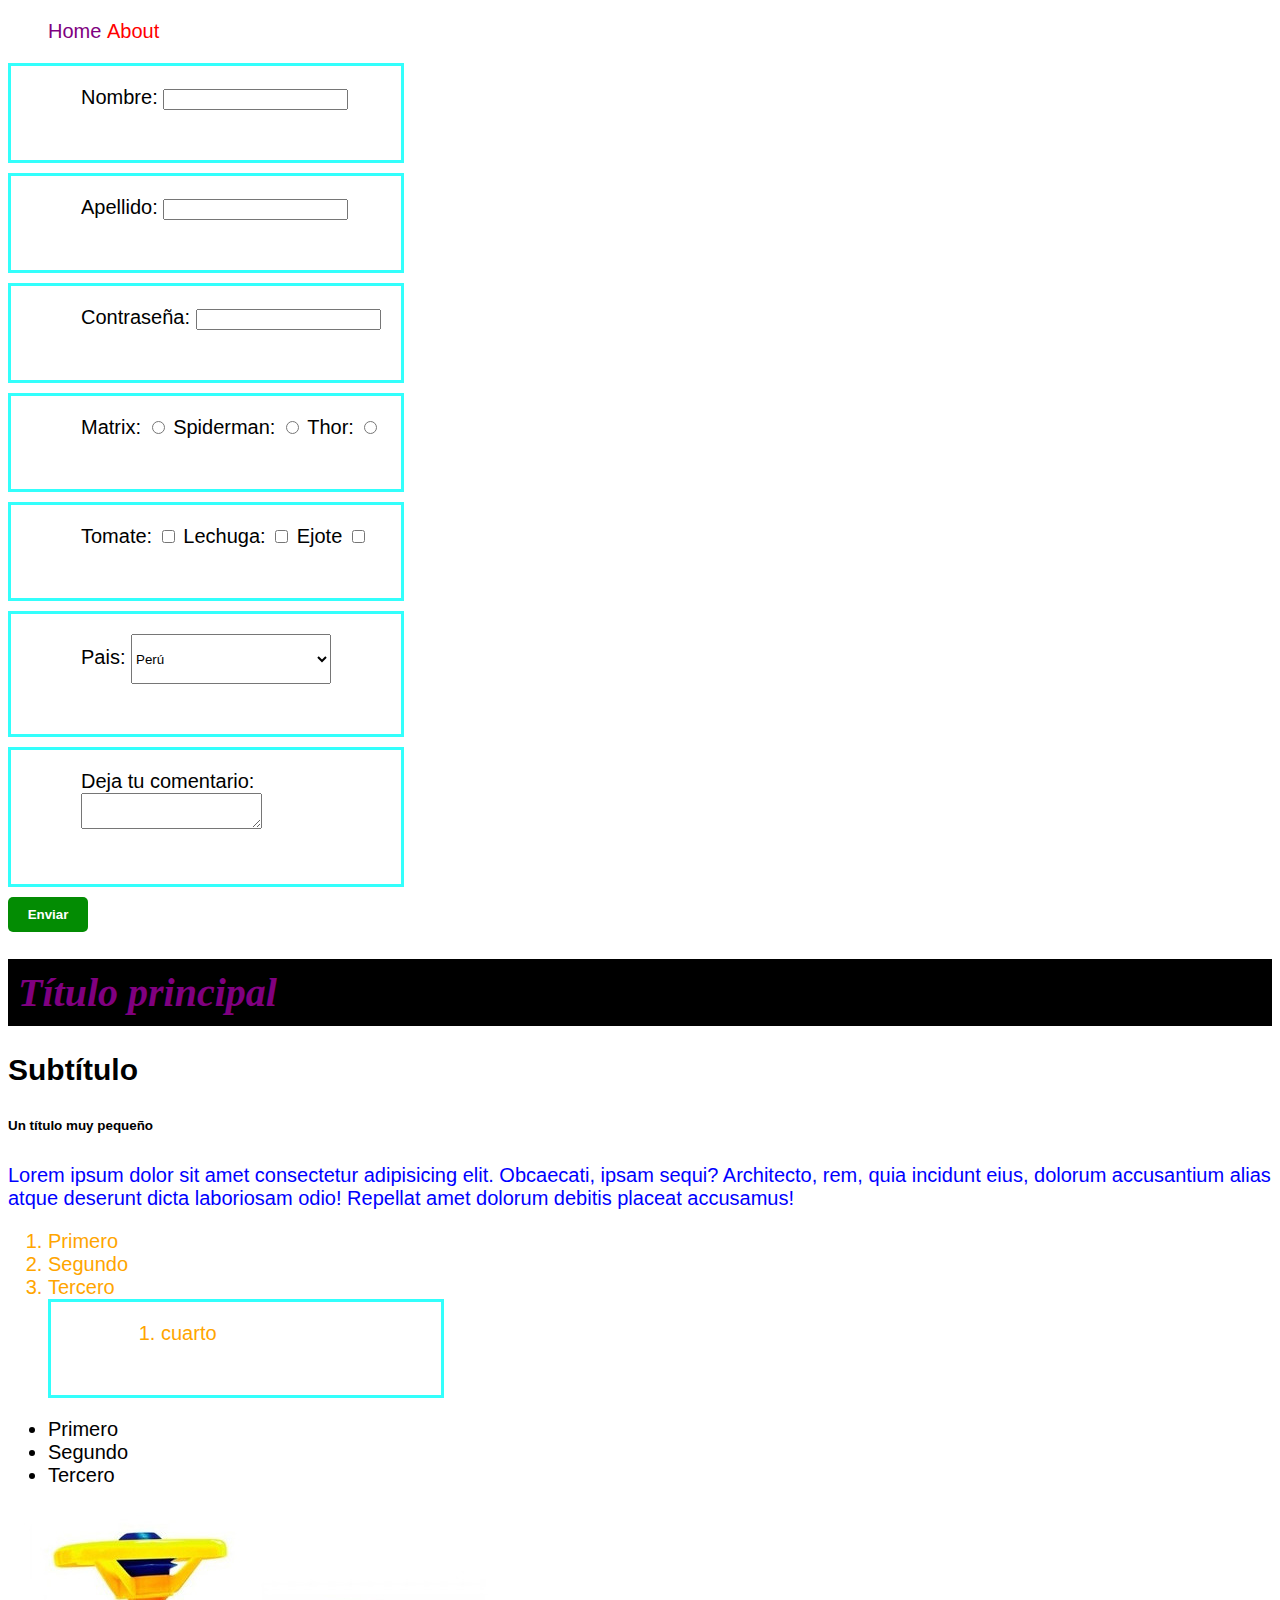
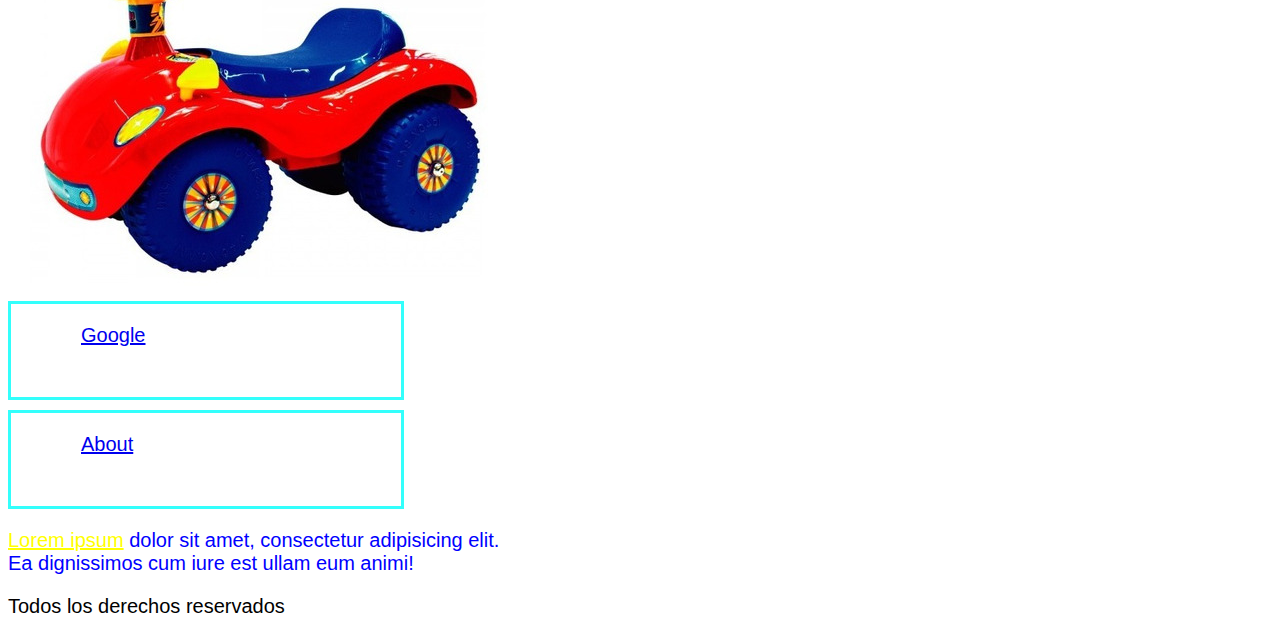
<file: index.html>
<!DOCTYPE html>
<html lang="es">
<!--nos indica el idioma--> 
<head>
    <meta http-equiv="X-UA-Compatible" content="IE=edge">
    <meta name="viewport" content="width=device-width, initial-scale=1.0">
    <title>
        Hola Mundo
    </title>
    <meta charset="UTF-8"/>
    <!--Es para incluir el latinoamericano-->
    <link href="./css/style.css" rel="stylesheet"/>
    <link rel="preconnect" href="https://fonts.googleapis.com">
    <link rel="preconnect" href="https://fonts.gstatic.com" crossorigin> 
</head>
<body>
    <nav>
        <!--elementos para navegacion-->
        <ul>
            <li class="navegacion especial extra">Home</li>
            <li class="navegacion">About</li>
        </ul>
    </nav>

    <article>

    </article>

    <main>
        <!--seccion principal-->
        <!--usualmente es una sola seccion principal-->
        <form>
            <div>
                <!--for de label es para poner cursor sobre el input con id del mismo nombre-->
                <label for="nombreUsuario">
                    Nombre:
                </label>   
                <input type="text" name="nombreUsuario" id="nombreUsuario"/>
            </div>
            <div>
                <label for="apellidoUsuario">
                    Apellido:
                </label>
                <input type="text" name="apellidoUsuario" id="apellidoUsuario"/>
            </div>
            <div>
                <label for="passwordUsuario">
                    Contraseña:
                </label>
                <input type="password" name="passwordUsuario" id="passwordUsuario"/>
            </div>
            <div>
                <label for="peliculaMatrix">
                    Matrix:
                </label>
                <input type="radio" name="peliculas" id="peliculaMatrix"/>
                <label for="peliculaSpiderman">
                    Spiderman:
                </label>
                <input type="radio" name="peliculas" id="peliculaSpiderman"/>
                <label for="peliculaThor">
                    Thor:
                </label>
                <input type="radio" name="peliculas" id="peliculaThor"/>
            </div>
            <div>
                <label for="tomate">
                    Tomate:
                </label>
                <input type="checkbox" name="verduras" id="tomate">
                <label for="lechuga">
                    Lechuga:
                </label>
                <input type="checkbox" name="verduras" id="lechuga">
                <label for="ejote">
                    Ejote
                </label>
                <input type="checkbox" name="verduras" id="ejote">
            </div>
            <div>
                <label for="pais">
                    Pais:
                </label>
                <select name="pais" id="pais">
                    <option value="peru">Perú</option>
                    <option value="mexico">México</option>
                    <option value="ecuador">Ecuador</option>
                </select>
            </div>
            <div>
                <label for="comentario">
                    Deja tu comentario:
                </label>
                <textarea name="comentario" id="comentario"></textarea>
            </div>
            <button type="submit" class="botonSubmit">
                Enviar
            </button>
        </form>
    </main>

    <section>
        <!--estilo en linea-->
        <!--<h1 style="color: blue;">-->
        <h1 id="principal" class="titulo">
            Título principal
        </h1>
        <h2>
            Subtítulo
        </h2>
        <h6>
            Un título muy pequeño
        </h6>
        <p>
            Lorem ipsum dolor sit amet consectetur adipisicing elit. Obcaecati, ipsam sequi? Architecto, rem, quia incidunt eius, dolorum accusantium alias atque deserunt dicta laboriosam odio! Repellat amet dolorum debitis placeat accusamus!
        </p>
        <ol class="numeros">
            <!--lista en orden-->
            <li>Primero</li>
            <li>Segundo</li>
            <li>Tercero</li>
            <div>
                <ol>
                    <li>cuarto</li>
                </ol>
            </div>
        </ol>
        <ul id="lista">
            <!--lista sin orden-->
            <li>Primero</li>
            <li>Segundo</li>
            <li>Tercero</li> 
        </ul>
    </section>

    <img src="./imagenes/carro.jpg" alt="imagen de un carro rojo"/>
    <div>
        <a href="https://www.google.com">Google</a>
    </div>
    <div>
        <a href="./about.html">About</a>
    </div>


    <p class="quote" id="game">
        <a href="#" class="link">Lorem ipsum</a> dolor sit amet, consectetur adipisicing elit.<br>
         Ea dignissimos cum iure est ullam eum animi!
    </p>


   <!--parte final de la pagina-->  
    <footer>
        Todos los derechos reservados
    </footer>
</body>
</html>

<!--
    el comentario va aqui
-->
</file>
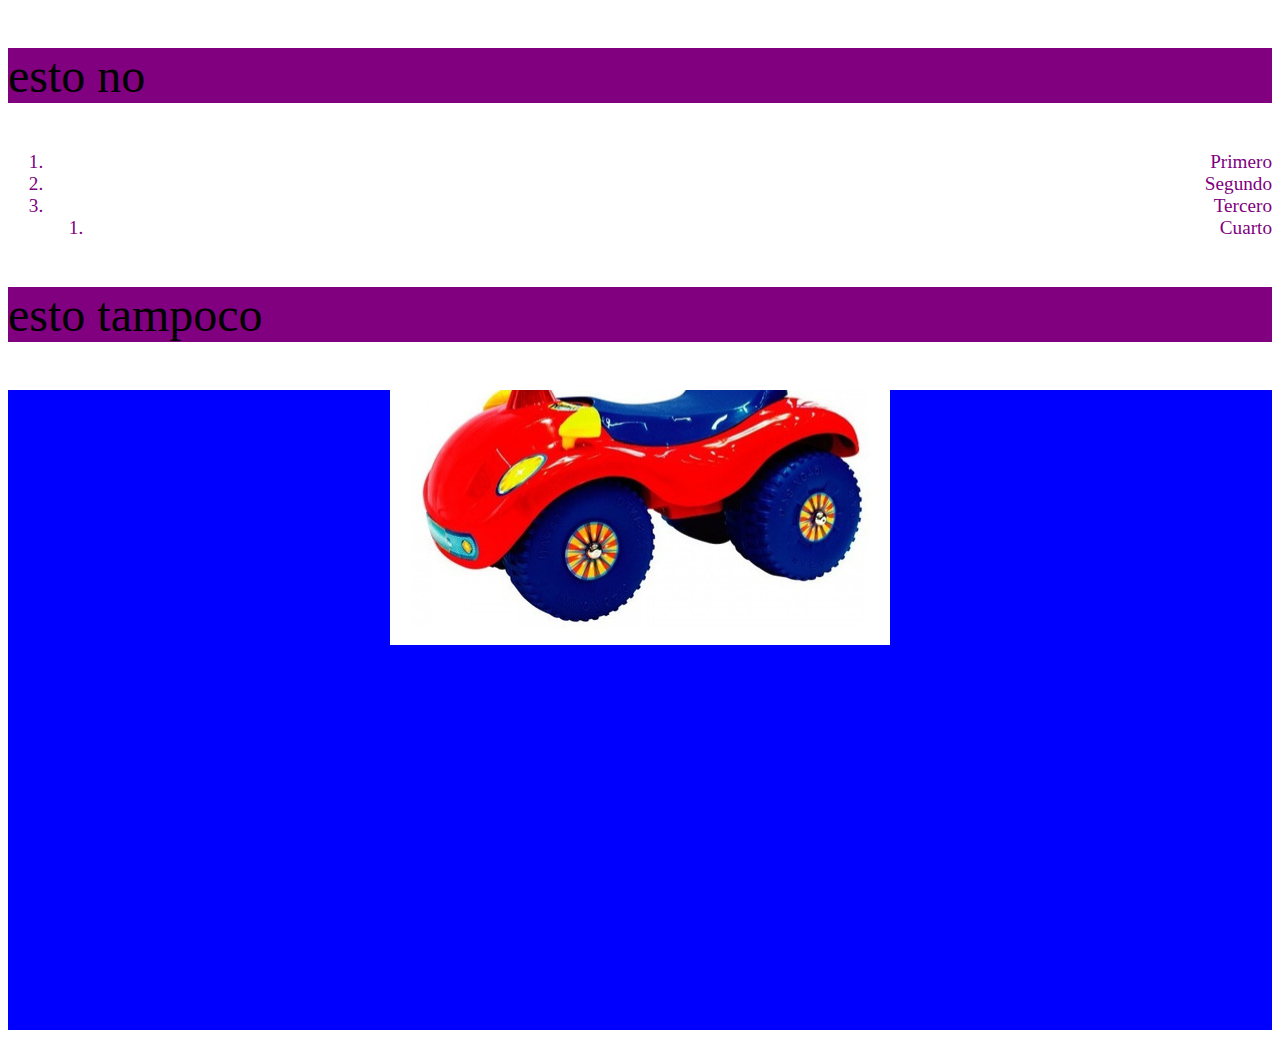
<file: index2.html>
<!DOCTYPE html>
<html lang="en">
<head>
    <meta charset="UTF-8">
    <meta http-equiv="X-UA-Compatible" content="IE=edge">
    <meta name="viewport" content="width=device-width, initial-scale=1.0">
    <title>Pruebita</title>
    <link rel="stylesheet" href="css/style2.css">
</head>
<body>
    <p>esto no</p>
    <ol class="numeros">
        <!--lista en orden-->
        <li>Primero</li>
        <li>Segundo</li>
        <li>Tercero</li>
        <!-- <div> -->
            <ol>
                <li>Cuarto</li>
            </ol>
        <!-- </div> -->
    </ol>
    <p>esto tampoco</p>
    <div class="prueba"></div>
</body>
</html>
</file>
<file: css/style.css>
body{
    /*propiedad que se hereda*/
    font-family: Verdana, Geneva, Tahoma, sans-serif;
    font-size: 20px;
}

p {
    color:blue;
}

.navegacion {
    color: red;
    display: inline-block;
}

#pais {
    width: 200px;
    height: 50px;
}

input {
    color: green;
}

div {
    border: 3px solid  #33fffc;
    /*border: 1px solid  rgb( 51, 255, 252);
    border-color: blue;
    border-style: solid;
    border-width: 3px;*/

    /*padding: 10px; aplica 10 pixeles a todos lados*/
    padding: 10px 50px;
    padding: 20px 20px 50px 70px;
    margin-bottom: 10px;
    width: 300px;
}

/*para demostrar prioridad*/
#principal {
    color: red;
    background-color: black;
    padding: 10px;
    font-style: italic;
    font-family: 'Times New Roman', Times, serif;
    font-family: 'Island Moments', cursive;
}

.titulo {
    color: green;
}

.botonSubmit {
    width: 80px;
    padding: 10px;
    background-color: rgb(3, 140, 3);
    color: white;
    font-weight: bold;
    /*quitarle el border negrito en chrome*/
    border-style: none;
    border-radius: 5px;
}

/*pseudo clases*/
.botonSubmit:hover{
    background-color: rgb(140, 216, 114);
    cursor: pointer;
}

/*reglas hibridas
.numeros > li{
    color: rgb(255, 133, 0);
}*/

/*aplica el estilo a todos los elementos li de la clase .numeros
.numeros li{
    color: rgb(255, 133, 0);
}*/

/*busca un elemento que tenga ambas clases*/
.navegacion.especial, #principal{
    color:purple;
}

/* tambien sirve para seleccionar los href, el selector observa el atributo href
[href] {
    color: yellow;
}*/


p#game a.link{
    color: yellow;
}

.numeros > * {
    color:orange;
}
</file>
<file: css/style2.css>
/* * > .numeros{ */
/* .numeros > * { */
/* * .numeros > * { */
/* .numeros * { */
.numeros {
    color:purple;
    font-size: larger;
    text-align: right;
}

p {
    /* font-size: 36pt; */
    /* font-size: 48px; */
    font-size: 3em;
    /* font-size: 300%; */
    background-color: purple;
}

div {
    background-color: blue;
    background-image: url("./../imagenes/carro.jpg");
    background-position: center;
    background-attachment: fixed;/*para que se no se mueva la imagen*/
    background-repeat: no-repeat;
    background-size: auto;
    height: 40em;
    width: 100%;
    /* background: #ffffff url("./../imagenes/carro.jpg") no-repeat fixed center; */
    
}
</file>
